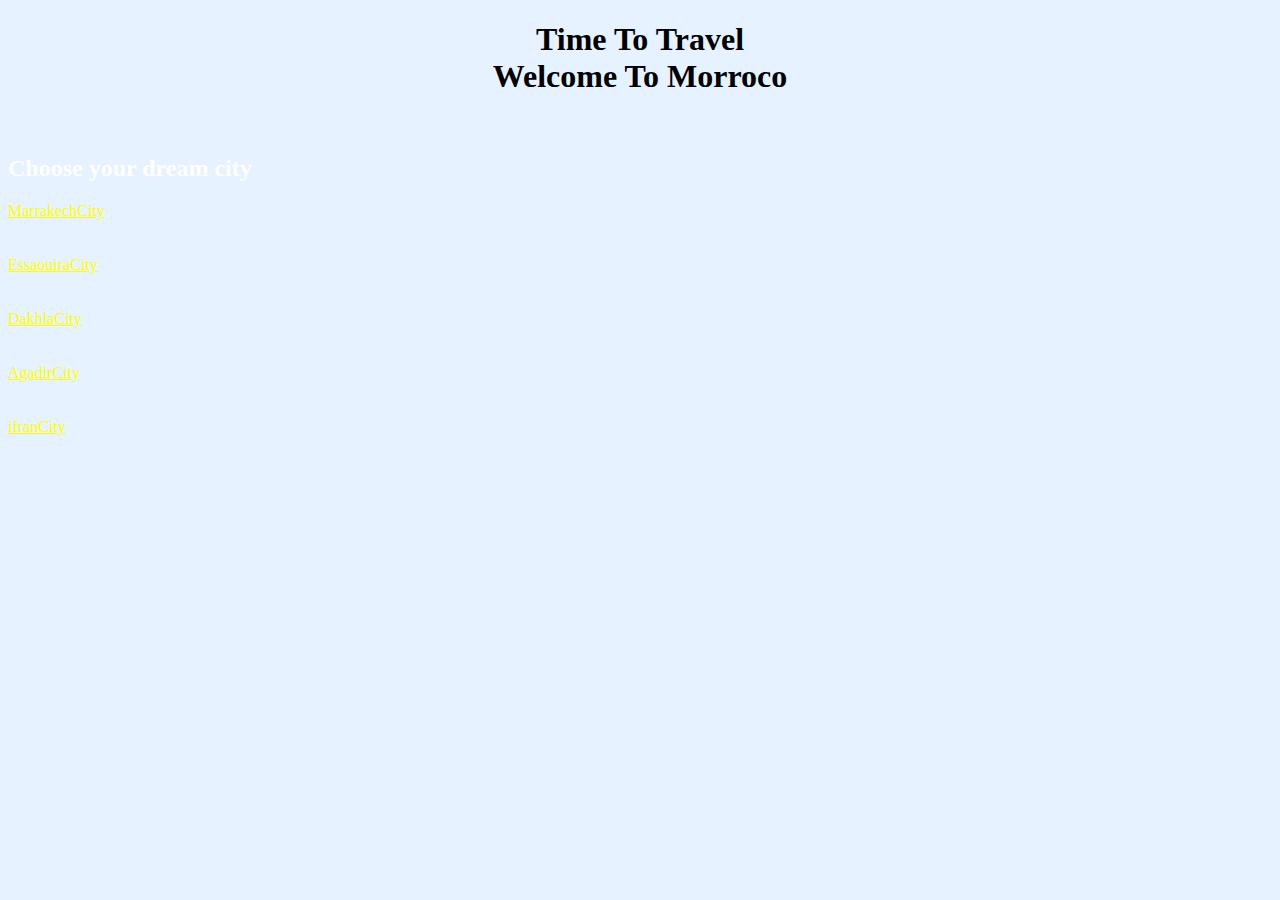
<file: index.html>
<!DOCTYPE html>
<html>
<head>
	<title>TravelHome</title>
	<link rel="stylesheet"  href="style.css">
</head>
<body class="cls1" background= "pics/img2.PNG">
     <h1 id="h1">Time To Travel <br>
                  Welcome To Morroco</h1>
   <br>
     <h2 class="h2">Choose your dream city</h2>
     <a href="index1.html">MarrakechCity</a><br><br><br>
     <a href="index2.html">EssaouiraCity</a><br><br><br>

     <a href="index3.html">DakhlaCity</a><br><br><br>
     <a href="index4.html">AgadirCity</a><br><br><br>
     <a href="index5.html">ifranCity</a><br><br><br>



</body>
</html>
</file>
<file: style.css>
.cls1{
	background-color: #e6f2ff;
	background-image: url('https://itc.gov.my/wp-content/uploads/2019/03/Meaning-of-travelling.jpg');
	background-repeat: no-repeat;
	background-size: cover;
}
#h1{
	text-align: center;
	color: black;
}
.h2{
	color: white;
}
.h2:hover{
 color: green;
 transition: 3s;
}
a{
	color: yellow;
}
a:hover{
	color:red;
	transition: 2s;
}
.cls2{
	background-image: url('https://www.worldtravelguide.net/wp-content/uploads/2007/03/shu-hero-778448884-1440x823.jpg');
	background-repeat: no-repeat;
	background-size: cover;
	border-radius: 2px;
}
#h{
	text-align: center;
	color: white;
}
p{
	color: white;
}

<<<<<<< HEAD

=======
.cls4{
	background-color: #e6f2ff;
	background-image: url('https://q-xx.bstatic.com/images/hotel/max1024x768/153/153745308.jpg');
	background-repeat: no-repeat;
	background-size: cover;
}



.cls3{
	background-image: url('http://www.ectours.ma/wp-content/uploads/2019/04/essaouira.jpg');
	background-repeat: no-repeat;
	background-size: cover;
	border-radius: 2px;
}



.cls4{
	background-image: url('https://q-cf.bstatic.com/images/hotel/max1024x768/153/153745308.jpg');
	background-repeat: no-repeat;
	background-size: cover;
	border-radius: 2px;



}


.cls5{
	background-image: url('https://friendlymorocco.com/wp-content/uploads/2017/07/dakhla-beach-Morocco.jpg');
	background-repeat: no-repeat;
	background-size: cover;
	border-radius: 2px;


}



.cls6{
	background-image: url('https://friendlymorocco.com/wp-content/uploads/2017/05/ifrane-city.jpg');
	background-repeat: no-repeat;
	background-size: cover;
	border-radius: 2px;
}
</file>
